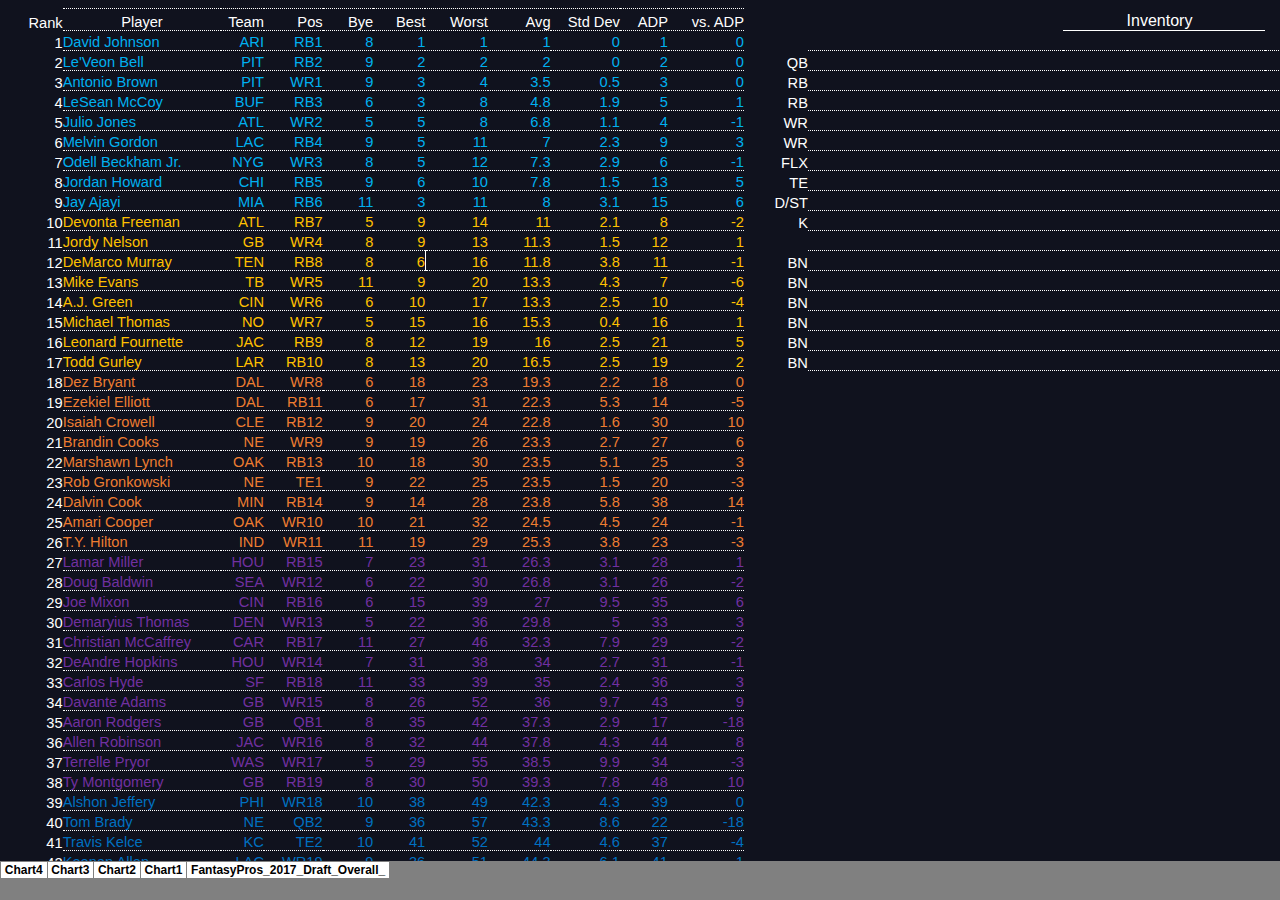
<file: app/index.html>
<html xmlns:v="urn:schemas-microsoft-com:vml"
xmlns:o="urn:schemas-microsoft-com:office:office"
xmlns:x="urn:schemas-microsoft-com:office:excel"
xmlns="http://www.w3.org/TR/REC-html40">

<head>
<meta name="Excel Workbook Frameset">
<meta http-equiv=Content-Type content="text/html; charset=windows-1252">
<meta name=ProgId content=Excel.Sheet>
<meta name=Generator content="Microsoft Excel 15">
<link rel=File-List href="DraftBuddy_files/filelist.xml">
<![if !supportTabStrip]>
<link id="shLink" href="DraftBuddy_files/chart001.html">
<link id="shLink" href="DraftBuddy_files/chart002.html">
<link id="shLink" href="DraftBuddy_files/chart003.html">
<link id="shLink" href="DraftBuddy_files/chart004.html">
<link id="shLink" href="DraftBuddy_files/sheet001.html">

<link id="shLink">

<script language="JavaScript">
<!--
 var c_lTabs=5;

 var c_rgszSh=new Array(c_lTabs);
 c_rgszSh[0] = "Chart4";
 c_rgszSh[1] = "Chart3";
 c_rgszSh[2] = "Chart2";
 c_rgszSh[3] = "Chart1";
 c_rgszSh[4] = "FantasyPros_2017_Draft_Overall_";



 var c_rgszClr=new Array(8);
 c_rgszClr[0]="window";
 c_rgszClr[1]="buttonface";
 c_rgszClr[2]="windowframe";
 c_rgszClr[3]="windowtext";
 c_rgszClr[4]="threedlightshadow";
 c_rgszClr[5]="threedhighlight";
 c_rgszClr[6]="threeddarkshadow";
 c_rgszClr[7]="threedshadow";

 var g_iShCur;
 var g_rglTabX=new Array(c_lTabs);

function fnGetIEVer()
{
 var ua=window.navigator.userAgent
 var msie=ua.indexOf("MSIE")
 if (msie>0 && window.navigator.platform=="Win32")
  return parseInt(ua.substring(msie+5,ua.indexOf(".", msie)));
 else
  return 0;
}

function fnBuildFrameset()
{
 var szHTML="<frameset rows=\"*,18\" border=0 width=0 frameborder=no framespacing=0>"+
  "<frame src=\""+document.all.item("shLink")[4].href+"\" name=\"frSheet\" noresize>"+
  "<frameset cols=\"54,*\" border=0 width=0 frameborder=no framespacing=0>"+
  "<frame src=\"\" name=\"frScroll\" marginwidth=0 marginheight=0 scrolling=no>"+
  "<frame src=\"\" name=\"frTabs\" marginwidth=0 marginheight=0 scrolling=no>"+
  "</frameset></frameset><plaintext>";

 with (document) {
  open("text/html","replace");
  write(szHTML);
  close();
 }

 fnBuildTabStrip();
}

function fnBuildTabStrip()
{
 var szHTML=
  "<html><head><style>.clScroll {font:8pt Courier New;color:"+c_rgszClr[6]+";cursor:default;line-height:10pt;}"+
  ".clScroll2 {font:10pt Arial;color:"+c_rgszClr[6]+";cursor:default;line-height:11pt;}</style></head>"+
  "<body onclick=\"event.returnValue=false;\" ondragstart=\"event.returnValue=false;\" onselectstart=\"event.returnValue=false;\" bgcolor="+c_rgszClr[4]+" topmargin=0 leftmargin=0><table cellpadding=0 cellspacing=0 width=100%>"+
  "<tr><td colspan=6 height=1 bgcolor="+c_rgszClr[2]+"></td></tr>"+
  "<tr><td style=\"font:1pt\">&nbsp;<td>"+
  "<td valign=top id=tdScroll class=\"clScroll\" onclick=\"parent.fnFastScrollTabs(0);\" onmouseover=\"parent.fnMouseOverScroll(0);\" onmouseout=\"parent.fnMouseOutScroll(0);\"><a>&#171;</a></td>"+
  "<td valign=top id=tdScroll class=\"clScroll2\" onclick=\"parent.fnScrollTabs(0);\" ondblclick=\"parent.fnScrollTabs(0);\" onmouseover=\"parent.fnMouseOverScroll(1);\" onmouseout=\"parent.fnMouseOutScroll(1);\"><a>&lt</a></td>"+
  "<td valign=top id=tdScroll class=\"clScroll2\" onclick=\"parent.fnScrollTabs(1);\" ondblclick=\"parent.fnScrollTabs(1);\" onmouseover=\"parent.fnMouseOverScroll(2);\" onmouseout=\"parent.fnMouseOutScroll(2);\"><a>&gt</a></td>"+
  "<td valign=top id=tdScroll class=\"clScroll\" onclick=\"parent.fnFastScrollTabs(1);\" onmouseover=\"parent.fnMouseOverScroll(3);\" onmouseout=\"parent.fnMouseOutScroll(3);\"><a>&#187;</a></td>"+
  "<td style=\"font:1pt\">&nbsp;<td></tr></table></body></html>";

 with (frames['frScroll'].document) {
  open("text/html","replace");
  write(szHTML);
  close();
 }

 szHTML =
  "<html><head>"+
  "<style>A:link,A:visited,A:active {text-decoration:none;"+"color:"+c_rgszClr[3]+";}"+
  ".clTab {cursor:hand;background:"+c_rgszClr[1]+";font:9pt Arial;padding-left:3px;padding-right:3px;text-align:center;}"+
  ".clBorder {background:"+c_rgszClr[2]+";font:1pt;}"+
  "</style></head><body onload=\"parent.fnInit();\" onselectstart=\"event.returnValue=false;\" ondragstart=\"event.returnValue=false;\" bgcolor="+c_rgszClr[4]+
  " topmargin=0 leftmargin=0><table id=tbTabs cellpadding=0 cellspacing=0>";

 var iCellCount=(c_lTabs+1)*2;

 var i;
 for (i=0;i<iCellCount;i+=2)
  szHTML+="<col width=1><col>";

 var iRow;
 for (iRow=0;iRow<6;iRow++) {

  szHTML+="<tr>";

  if (iRow==5)
   szHTML+="<td colspan="+iCellCount+"></td>";
  else {
   if (iRow==0) {
    for(i=0;i<iCellCount;i++)
     szHTML+="<td height=1 class=\"clBorder\"></td>";
   } else if (iRow==1) {
    for(i=0;i<c_lTabs;i++) {
     szHTML+="<td height=1 nowrap class=\"clBorder\">&nbsp;</td>";
     szHTML+=
      "<td id=tdTab height=1 nowrap class=\"clTab\" onmouseover=\"parent.fnMouseOverTab("+i+");\" onmouseout=\"parent.fnMouseOutTab("+i+");\">"+
      "<a href=\""+document.all.item("shLink")[i].href+"\" target=\"frSheet\" id=aTab>&nbsp;"+c_rgszSh[i]+"&nbsp;</a></td>";
    }
    szHTML+="<td id=tdTab height=1 nowrap class=\"clBorder\"><a id=aTab>&nbsp;</a></td><td width=100%></td>";
   } else if (iRow==2) {
    for (i=0;i<c_lTabs;i++)
     szHTML+="<td height=1></td><td height=1 class=\"clBorder\"></td>";
    szHTML+="<td height=1></td><td height=1></td>";
   } else if (iRow==3) {
    for (i=0;i<iCellCount;i++)
     szHTML+="<td height=1></td>";
   } else if (iRow==4) {
    for (i=0;i<c_lTabs;i++)
     szHTML+="<td height=1 width=1></td><td height=1></td>";
    szHTML+="<td height=1 width=1></td><td></td>";
   }
  }
  szHTML+="</tr>";
 }

 szHTML+="</table></body></html>";
 with (frames['frTabs'].document) {
  open("text/html","replace");
  charset=document.charset;
  write(szHTML);
  close();
 }
}

function fnInit()
{
 g_rglTabX[0]=0;
 var i;
 for (i=1;i<=c_lTabs;i++)
  with (frames['frTabs'].document.all.tbTabs.rows[1].cells[fnTabToCol(i-1)])
   g_rglTabX[i]=offsetLeft+offsetWidth-6;
}

function fnTabToCol(iTab)
{
 return 2*iTab+1;
}

function fnNextTab(fDir)
{
 var iNextTab=-1;
 var i;

 with (frames['frTabs'].document.body) {
  if (fDir==0) {
   if (scrollLeft>0) {
    for (i=0;i<c_lTabs&&g_rglTabX[i]<scrollLeft;i++);
    if (i<c_lTabs)
     iNextTab=i-1;
   }
  } else {
   if (g_rglTabX[c_lTabs]+6>offsetWidth+scrollLeft) {
    for (i=0;i<c_lTabs&&g_rglTabX[i]<=scrollLeft;i++);
    if (i<c_lTabs)
     iNextTab=i;
   }
  }
 }
 return iNextTab;
}

function fnScrollTabs(fDir)
{
 var iNextTab=fnNextTab(fDir);

 if (iNextTab>=0) {
  frames['frTabs'].scroll(g_rglTabX[iNextTab],0);
  return true;
 } else
  return false;
}

function fnFastScrollTabs(fDir)
{
 if (c_lTabs>16)
  frames['frTabs'].scroll(g_rglTabX[fDir?c_lTabs-1:0],0);
 else
  if (fnScrollTabs(fDir)>0) window.setTimeout("fnFastScrollTabs("+fDir+");",5);
}

function fnSetTabProps(iTab,fActive)
{
 var iCol=fnTabToCol(iTab);
 var i;

 if (iTab>=0) {
  with (frames['frTabs'].document.all) {
   with (tbTabs) {
    for (i=0;i<=4;i++) {
     with (rows[i]) {
      if (i==0)
       cells[iCol].style.background=c_rgszClr[fActive?0:2];
      else if (i>0 && i<4) {
       if (fActive) {
        cells[iCol-1].style.background=c_rgszClr[2];
        cells[iCol].style.background=c_rgszClr[0];
        cells[iCol+1].style.background=c_rgszClr[2];
       } else {
        if (i==1) {
         cells[iCol-1].style.background=c_rgszClr[2];
         cells[iCol].style.background=c_rgszClr[1];
         cells[iCol+1].style.background=c_rgszClr[2];
        } else {
         cells[iCol-1].style.background=c_rgszClr[4];
         cells[iCol].style.background=c_rgszClr[(i==2)?2:4];
         cells[iCol+1].style.background=c_rgszClr[4];
        }
       }
      } else
       cells[iCol].style.background=c_rgszClr[fActive?2:4];
     }
    }
   }
   with (aTab[iTab].style) {
    cursor=(fActive?"default":"hand");
    color=c_rgszClr[3];
   }
  }
 }
}

function fnMouseOverScroll(iCtl)
{
 frames['frScroll'].document.all.tdScroll[iCtl].style.color=c_rgszClr[7];
}

function fnMouseOutScroll(iCtl)
{
 frames['frScroll'].document.all.tdScroll[iCtl].style.color=c_rgszClr[6];
}

function fnMouseOverTab(iTab)
{
 if (iTab!=g_iShCur) {
  var iCol=fnTabToCol(iTab);
  with (frames['frTabs'].document.all) {
   tdTab[iTab].style.background=c_rgszClr[5];
  }
 }
}

function fnMouseOutTab(iTab)
{
 if (iTab>=0) {
  var elFrom=frames['frTabs'].event.srcElement;
  var elTo=frames['frTabs'].event.toElement;

  if ((!elTo) ||
   (elFrom.tagName==elTo.tagName) ||
   (elTo.tagName=="A" && elTo.parentElement!=elFrom) ||
   (elFrom.tagName=="A" && elFrom.parentElement!=elTo)) {

   if (iTab!=g_iShCur) {
    with (frames['frTabs'].document.all) {
     tdTab[iTab].style.background=c_rgszClr[1];
    }
   }
  }
 }
}

function fnSetActiveSheet(iSh)
{
 if (iSh!=g_iShCur) {
  fnSetTabProps(g_iShCur,false);
  fnSetTabProps(iSh,true);
  g_iShCur=iSh;
 }
}

 window.g_iIEVer=fnGetIEVer();
 if (window.g_iIEVer>=4)
  fnBuildFrameset();
//-->
</script>
<![endif]><!--[if gte mso 9]><xml>
 <x:ExcelWorkbook>
  <x:ExcelWorksheets>
   <x:ExcelWorksheet>
    <x:Name>Chart4</x:Name>
    <x:WorksheetSource HRef="DraftBuddy_files/chart001.html"/>
   </x:ExcelWorksheet>
   <x:ExcelWorksheet>
    <x:Name>Chart3</x:Name>
    <x:WorksheetSource HRef="DraftBuddy_files/chart002.html"/>
   </x:ExcelWorksheet>
   <x:ExcelWorksheet>
    <x:Name>Chart2</x:Name>
    <x:WorksheetSource HRef="DraftBuddy_files/chart003.html"/>
   </x:ExcelWorksheet>
   <x:ExcelWorksheet>
    <x:Name>Chart1</x:Name>
    <x:WorksheetSource HRef="DraftBuddy_files/chart004.html"/>
   </x:ExcelWorksheet>
   <x:ExcelWorksheet>
    <x:Name>FantasyPros_2017_Draft_Overall_</x:Name>
    <x:WorksheetSource HRef="DraftBuddy_files/sheet001.html"/>
   </x:ExcelWorksheet>
  </x:ExcelWorksheets>
  <x:Stylesheet HRef="DraftBuddy_files/stylesheet.css"/>
  <x:WindowHeight>7830</x:WindowHeight>
  <x:WindowWidth>20430</x:WindowWidth>
  <x:WindowTopX>0</x:WindowTopX>
  <x:WindowTopY>0</x:WindowTopY>
  <x:ActiveSheet>4</x:ActiveSheet>
  <x:NoAutoRecover/>
  <x:ProtectStructure>False</x:ProtectStructure>
  <x:ProtectWindows>False</x:ProtectWindows>
 </x:ExcelWorkbook>
</xml><![endif]-->
</head>

<frameset rows="*,39" border=0 width=0 frameborder=no framespacing=0>
 <frame src="DraftBuddy_files/sheet001.html" name="frSheet">
 <frame src="DraftBuddy_files/tabstrip.html" name="frTabs" marginwidth=0 marginheight=0>
 <noframes>
  <body>
   <p>This page uses frames, but your browser doesn't support them.</p>
  </body>
 </noframes>
</frameset>
</html>
</file>
